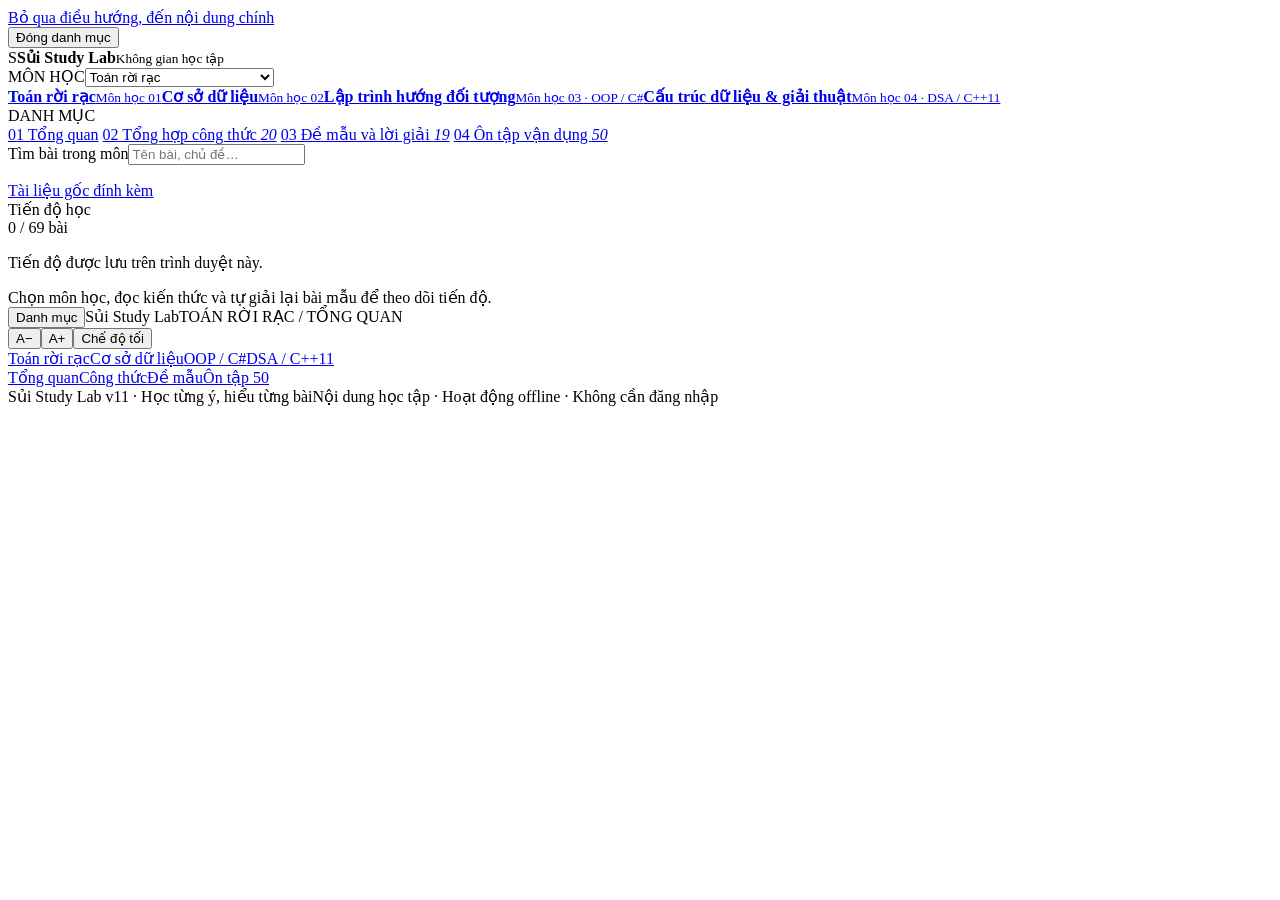
<file: template.html>
<!DOCTYPE html>
<html lang="vi">
<head>
<meta charset="utf-8">
<meta name="viewport" content="width=device-width, initial-scale=1">
<meta name="theme-color" content="#f6f7fa">
<meta name="description" content="Sủi Study Lab — kiến thức, công thức, đề mẫu và tiến độ riêng cho Toán rời rạc, Cơ sở dữ liệu, DSA và OOP.">
<title>Sủi Study Lab v11 | Toán rời rạc</title>
<style>/* INLINE_STYLE */</style>
</head>
<body>
<a class="skip-link" href="#main-content">Bỏ qua điều hướng, đến nội dung chính</a>
<div class="app-shell">
<aside class="sidebar" id="sidebar" aria-label="Thư viện bài học">
<button id="sidebar-close" class="tiny-button" type="button">Đóng danh mục</button>
  <div class="brand"><span class="brand-figure">S</span><span><strong>Sủi Study Lab</strong><small>Không gian học tập</small></span></div>
  <label class="side-label" for="course-select">MÔN HỌC</label><select id="course-select" class="select"><option value="math">Toán rời rạc</option><option value="db">Cơ sở dữ liệu</option><option value="oop">Lập trình hướng đối tượng</option><option value="dsa">Cấu trúc dữ liệu & giải thuật</option></select>
  <div class="course-options" aria-label="Chọn môn học"><a data-course="math" href="#/home"><strong>Toán rời rạc</strong><small>Môn học 01</small></a><a data-course="db" href="#/db/home"><strong>Cơ sở dữ liệu</strong><small>Môn học 02</small></a><a data-course="oop" href="#/oop/home"><strong>Lập trình hướng đối tượng</strong><small>Môn học 03 · OOP / C#</small></a><a data-course="dsa" href="#/dsa/home"><strong>Cấu trúc dữ liệu & giải thuật</strong><small>Môn học 04 · DSA / C++11</small></a></div><div class="side-label side-label-nav">DANH MỤC</div>
  <nav id="sidebar-nav" class="side-nav" aria-label="Điều hướng chính">
    <a data-route="home" href="#/home"><span>01</span> Tổng quan</a>
    <a data-route="formulas" href="#/formulas"><span>02</span> Tổng hợp công thức <em>20</em></a>
    <a data-route="samples" href="#/samples"><span>03</span> Đề mẫu và lời giải <em>19</em></a>
    <a data-route="practice" href="#/practice"><span>04</span> Ôn tập vận dụng <em>50</em></a>
  </nav>
  <div class="lesson-library"><label for="lesson-search">Tìm bài trong môn</label><input id="lesson-search" class="search" type="search" placeholder="Tên bài, chủ đề…" autocomplete="off"><p id="lesson-search-status" role="status" aria-live="polite"></p><nav id="lesson-tree" aria-label="Chương và bài học"></nav></div><div class="sidebar-bottom"><a class="db-source-link" href="source-originals/index.html">Tài liệu gốc đính kèm</a>
   <div class="side-progress"><div class="progress-title">Tiến độ học</div><div class="progress-number" id="side-progress-label">0 / 69 bài</div><div class="progress-track"><div id="side-progress-bar"></div></div><p>Tiến độ được lưu trên trình duyệt này.</p></div>
   <div class="side-support">Chọn môn học, đọc kiến thức và tự giải lại bài mẫu để theo dõi tiến độ.</div>
  </div>
</aside>
<div class="right-panel">
<header class="topbar"><div class="topbar-left"><button id="sidebar-toggle" class="tiny-button" type="button" aria-controls="sidebar" aria-expanded="true">Danh mục</button><span class="mobile-logo">Sủi Study Lab</span><span class="top-context"><span id="top-course">TOÁN RỜI RẠC</span> / <span id="top-section">TỔNG QUAN</span></span></div><div class="topbar-controls"><button id="font-down" class="tiny-button" type="button" aria-label="Giảm cỡ chữ">A−</button><button id="font-up" class="tiny-button" type="button" aria-label="Tăng cỡ chữ">A+</button><button id="theme-toggle" class="tiny-button theme-button" type="button" aria-label="Đổi giao diện sáng tối">Chế độ tối</button></div></header>
<div class="course-options mobile-courses" aria-label="Chọn môn học"><a data-course="math" href="#/home">Toán rời rạc</a><a data-course="db" href="#/db/home">Cơ sở dữ liệu</a><a data-course="oop" href="#/oop/home">OOP / C#</a><a data-course="dsa" href="#/dsa/home">DSA / C++11</a></div><nav class="mobile-nav" aria-label="Danh mục trên điện thoại"><a href="#/home" data-route="home">Tổng quan</a><a href="#/formulas" data-route="formulas">Công thức</a><a href="#/samples" data-route="samples">Đề mẫu</a><a href="#/practice" data-route="practice">Ôn tập 50</a></nav>
<main id="main-content" tabindex="-1"><div class="container" id="view"></div></main>
<footer class="site-footer"><span>Sủi Study Lab v11 · Học từng ý, hiểu từng bài</span><span>Nội dung học tập · Hoạt động offline · Không cần đăng nhập</span></footer>
</div></div>
<button id="sidebar-backdrop" type="button" aria-label="Đóng danh mục" hidden></button>
<div id="toast" class="toast" role="status" aria-live="polite"></div>
<script id="study-data" type="application/json">/* INLINE_DATA */</script>
<script>/* INLINE_JS */</script>
</body></html>
</file>
